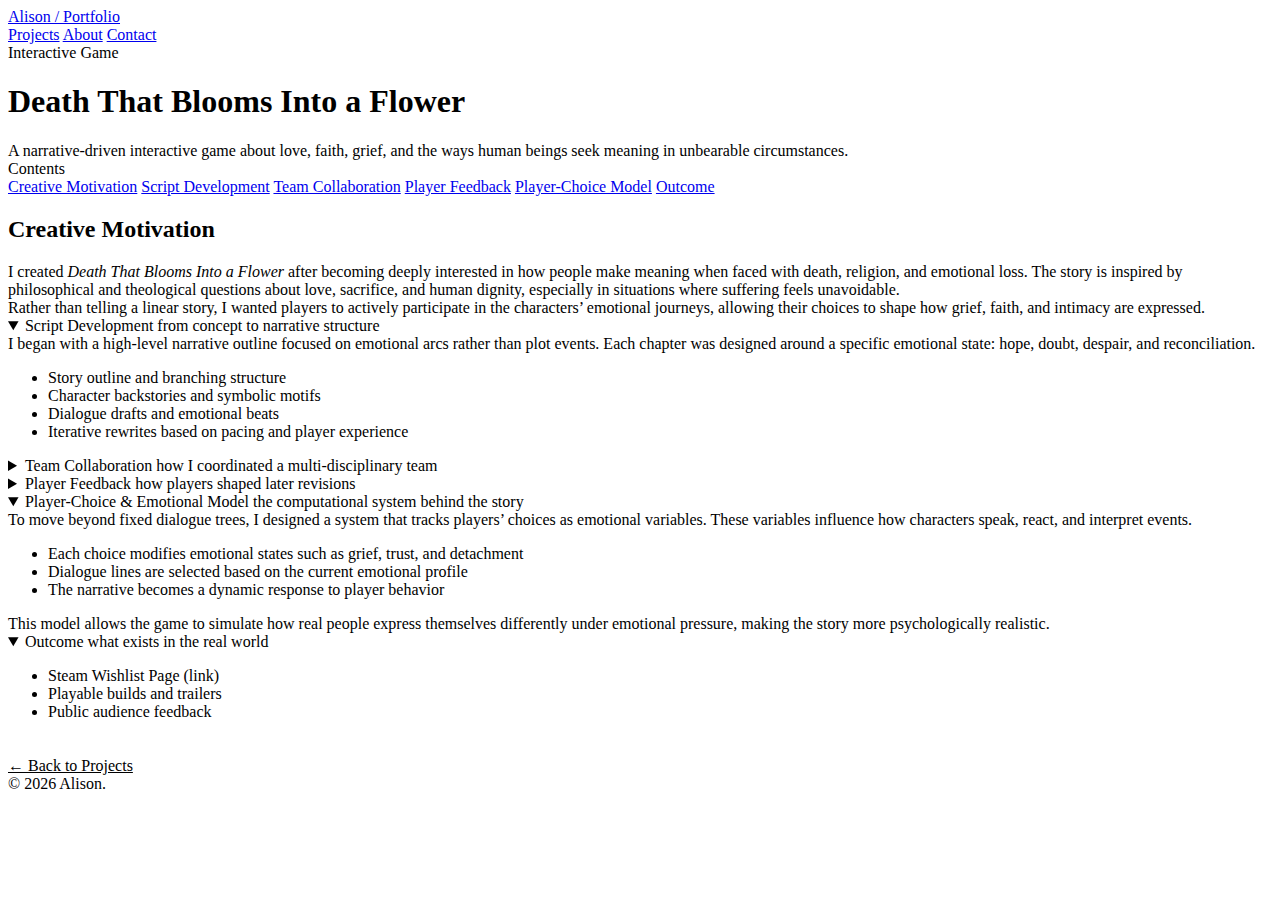
<file: game.html>
<!doctype html>
<html lang="en">
<head>
  <meta charset="utf-8"/>
  <meta name="viewport" content="width=device-width, initial-scale=1"/>
  <title>Death That Blooms Into a Flower — Alison</title>
  <link rel="stylesheet" href="styles.css"/>
</head>

<body>
<header>
  <div class="container">
    <div class="navbar">
      <a class="brand" href="index.html">
        <span class="dot"></span>
        <span>Alison / Portfolio</span>
      </a>
      <nav>
        <a href="index.html#projects">Projects</a>
        <a href="index.html#about">About</a>
        <a href="index.html#contact">Contact</a>
      </nav>
    </div>
  </div>
</header>

<main class="container">

  <!-- Hero -->
  <section class="hero">
    <div class="kicker">Interactive Game</div>
    <h1>Death That Blooms Into a Flower</h1>
    <p class="subtitle">
      A narrative-driven interactive game about love, faith, grief, and the ways human beings seek meaning in unbearable circumstances.
    </p>
  </section>

  <section class="section two-col">

    <!-- TOC -->
    <aside class="toc">
      <div class="title">Contents</div>
      <a href="#motivation">Creative Motivation</a>
      <a href="#script">Script Development</a>
      <a href="#team">Team Collaboration</a>
      <a href="#players">Player Feedback</a>
      <a href="#model">Player-Choice Model</a>
      <a href="#outcome">Outcome</a>
    </aside>

    <!-- Main -->
    <div>

      <!-- Motivation -->
      <div class="panel" id="motivation">
        <h2>Creative Motivation</h2>
        <p>
          I created <em>Death That Blooms Into a Flower</em> after becoming deeply interested in how people make meaning when faced with death, religion, and emotional loss.
          The story is inspired by philosophical and theological questions about love, sacrifice, and human dignity, especially in situations where suffering feels unavoidable.
        </p>
        <p>
          Rather than telling a linear story, I wanted players to actively participate in the characters’ emotional journeys, allowing their choices to shape how grief, faith, and intimacy are expressed.
        </p>
      </div>

      <!-- Script -->
      <details id="script" open>
        <summary>
          Script Development
          <span class="summary-right">from concept to narrative structure</span>
        </summary>
        <div class="content">
          <p>
            I began with a high-level narrative outline focused on emotional arcs rather than plot events.  
            Each chapter was designed around a specific emotional state: hope, doubt, despair, and reconciliation.
          </p>
          <ul>
            <li>Story outline and branching structure</li>
            <li>Character backstories and symbolic motifs</li>
            <li>Dialogue drafts and emotional beats</li>
            <li>Iterative rewrites based on pacing and player experience</li>
          </ul>
        </div>
      </details>

      <!-- Team -->
      <details id="team">
        <summary>
          Team Collaboration
          <span class="summary-right">how I coordinated a multi-disciplinary team</span>
        </summary>
        <div class="content">
          <p>
            I served as the writer and producer, coordinating between the programmer and the visual artist.
            My role was to ensure that the narrative, visual tone, and gameplay systems supported the same emotional goals.
          </p>
          <ul>
            <li>Created narrative documents and art briefs</li>
            <li>Provided structured feedback on visual assets</li>
            <li>Maintained version control and milestone tracking</li>
            <li>Aligned story changes with technical constraints</li>
          </ul>
        </div>
      </details>

      <!-- Players -->
      <details id="players">
        <summary>
          Player Feedback
          <span class="summary-right">how players shaped later revisions</span>
        </summary>
        <div class="content">
          <p>
            After releasing early builds and the Steam wishlist page, I collected player responses from social media and testers.
            Many players commented on the emotional weight of the story and the impact of their choices.
          </p>
          <ul>
            <li>Adjusted dialogue pacing based on player confusion</li>
            <li>Refined emotional transitions between scenes</li>
            <li>Improved clarity of choice consequences</li>
          </ul>
        </div>
      </details>

      <!-- Model -->
      <details id="model" open>
        <summary>
          Player-Choice & Emotional Model
          <span class="summary-right">the computational system behind the story</span>
        </summary>
        <div class="content">
          <p>
            To move beyond fixed dialogue trees, I designed a system that tracks players’ choices as emotional variables.
            These variables influence how characters speak, react, and interpret events.
          </p>
          <ul>
            <li>Each choice modifies emotional states such as grief, trust, and detachment</li>
            <li>Dialogue lines are selected based on the current emotional profile</li>
            <li>The narrative becomes a dynamic response to player behavior</li>
          </ul>
          <p>
            This model allows the game to simulate how real people express themselves differently under emotional pressure, making the story more psychologically realistic.
          </p>
        </div>
      </details>

      <!-- Outcome -->
      <details id="outcome" open>
        <summary>
          Outcome
          <span class="summary-right">what exists in the real world</span>
        </summary>
        <div class="content">
          <ul>
            <li>Steam Wishlist Page (link)</li>
            <li>Playable builds and trailers</li>
            <li>Public audience feedback</li>
          </ul>
        </div>
      </details>

      <div style="height:20px"></div>
      <a href="index.html" style="color:var(--muted);">← Back to Projects</a>

    </div>
  </section>

</main>

<footer>
  <div class="container">
    © <span id="year"></span> Alison.
  </div>
</footer>

<script>
  document.getElementById('year').textContent = String(new Date().getFullYear());
</script>

</body>
</html>
</file>
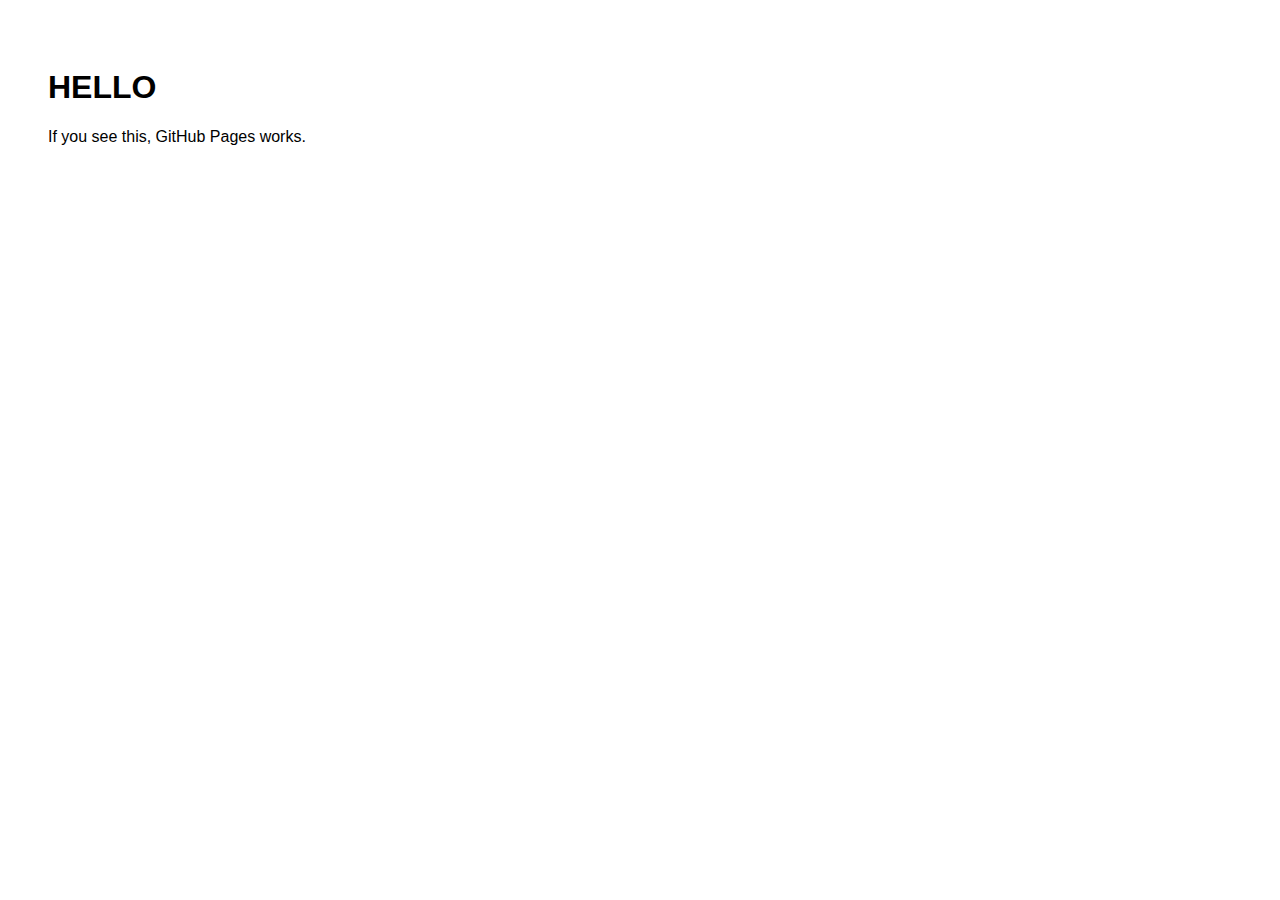
<file: test.html>
<!doctype html>
<html>
  <head><meta charset="utf-8"><title>test</title></head>
  <body style="font-family:Arial; padding:40px;">
    <h1>HELLO</h1>
    <p>If you see this, GitHub Pages works.</p>
  </body>
</html>
</file>
<file: styles.css>
<!DOCTYPE html>
<html lang="en-US">
	<head>
<meta name="viewport" content="width=device-width, initial-scale=1.0">
		<meta charset="utf-8" />
		<title>
		</title>
		<style>
			body { font-family:'Times New Roman'; font-size:12pt }
			p { margin:0pt }
@media (max-width: 900px) { 
img { 
   max-width: 100%;
   height: auto;
}

.table-container {
    overflow-x: auto;
    -webkit-overflow-scrolling: touch;
}

table {
    width: 100%;
    border-collapse: collapse;
}

td, th {
    padding: 8px;
    text-align: left;
    border: 1px solid #ddd;
}
}	


		</style>
	</head>
	<body>
			<p>
				&#xa0;
			</p>
	<script defer src="https://static.cloudflareinsights.com/beacon.min.js/vcd15cbe7772f49c399c6a5babf22c1241717689176015" integrity="sha512-ZpsOmlRQV6y907TI0dKBHq9Md29nnaEIPlkf84rnaERnq6zvWvPUqr2ft8M1aS28oN72PdrCzSjY4U6VaAw1EQ==" data-cf-beacon='{"version":"2024.11.0","token":"4581d6a58cf94e929fad52deda295622","r":1,"server_timing":{"name":{"cfCacheStatus":true,"cfEdge":true,"cfExtPri":true,"cfL4":true,"cfOrigin":true,"cfSpeedBrain":true},"location_startswith":null}}' crossorigin="anonymous"></script>
</body>
</html>
</file>
